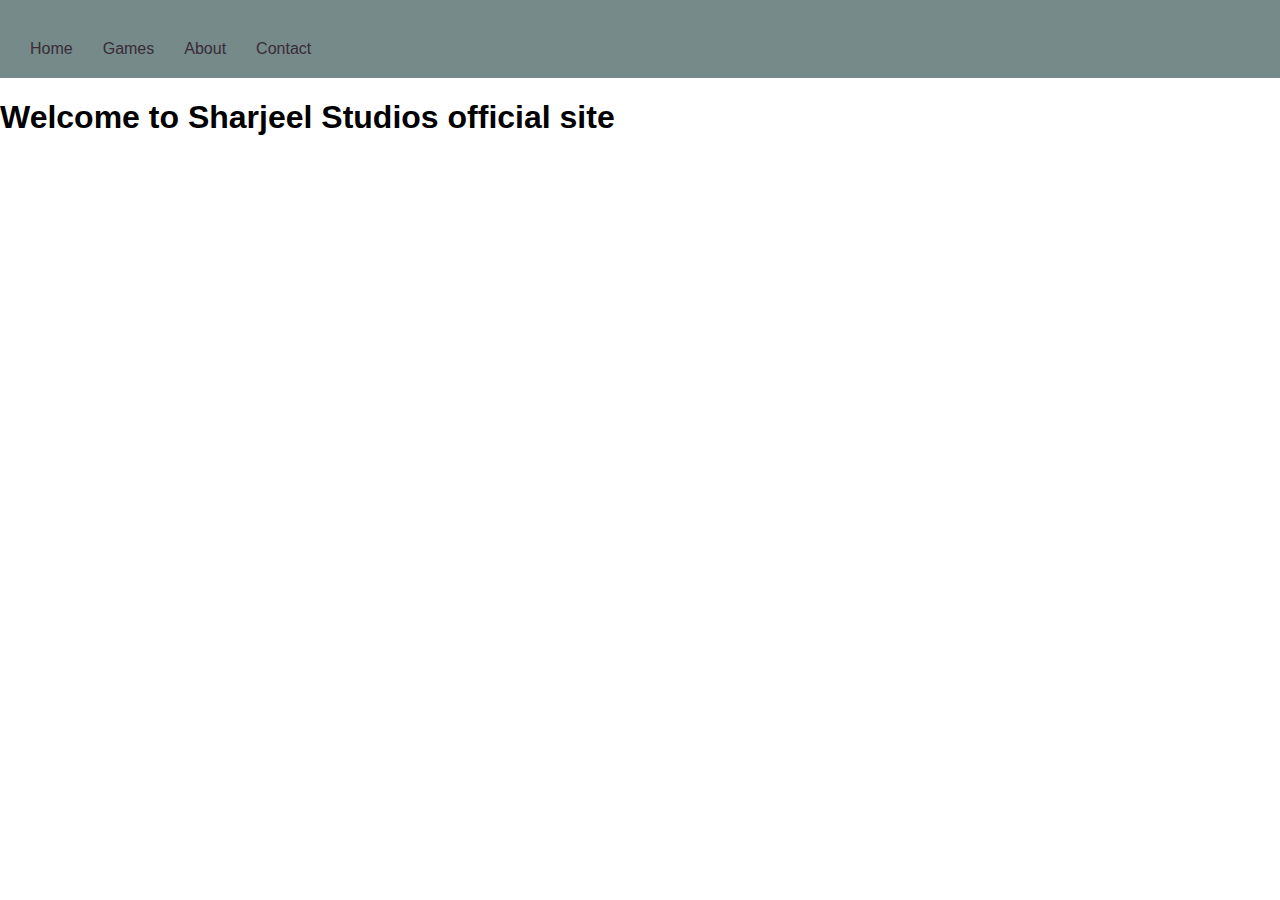
<file: about.html>
<!DOCTYPE html>
<html lang="en">
<head>
  <meta charset="UTF-8">
  <meta name="viewport" content="width=device-width, initial-scale=1.0">
  <title>About | Sharjeel Studios</title>
  <link rel="stylesheet" href="styles.css">
</head>
<body>
  <header>
    <nav>
      <ul>
        <li><a href="index.html">Home</a></li>
        <li><a href="#">Games</a></li>
        <li><a href="about.html">About</a></li>
        <li><a href="#">Contact</a></li>
      </ul>
    </nav>
  </header>

  <main>
    <section>
        <h1>
            Welcome to Sharjeel Studios official site
        </h1>
    </section>
  </main>
</file>
<file: styles.css>
/* Global Styles */

body {
    font-family: Arial, sans-serif;
    margin: 0;
    padding: 0;
  }
  
  .container {
    max-width: 1200px;
    margin: 0 auto;
    padding: 20px;
  }
  
  /* Header Styles */
  
  header {
    background-color: hsl(177, 8%, 50%);
    color: #5e2c9b;
    padding: 20px;
  }
  
  header h1 {
    font-size: 32px;
    margin: 0;
  }
  
  /* Navigation Styles */
  
  nav {
    margin-top: 20px;
  }
  
  nav ul {
    list-style: none;
    padding: 0;
    margin: 0;
    display: flex;
  }
  
  nav ul li {
    margin-right: 10px;
  }
  
  nav ul li a {
    color: #392c37;
    text-decoration: none;
    padding: 10px;
    border-radius: 5px;
    transition: background-color 0.3s ease;
  }
  
  nav ul li a:hover {
    background-color: #f6f875;
  }
  
  /* Main Content Styles */
  
  .main-content {
    margin-top: 20px;
    display: grid;
    grid-template-columns: repeat(3, 1fr);
    grid-gap: 20px;
  }
  
  .game-card {
    background-color: #05b1f5;
    padding: 20px;
    border-radius: 5px;
    text-align: center;
  }
  
  .game-card img {
    max-width: 100%;
  }
  
  .game-card h3 {
    font-size: 20px;
    margin-top: 10px;
  }
  
  /* Footer Styles */
  
  footer {
    background-color: #40124a;
    color: #2bbcec;
    padding: 20px;
    text-align: center;
  }
  
  /* Responsive Styles */
  
  @media (max-width: 768px) {
    .main-content {
      grid-template-columns: repeat(2, 1fr);
    }
  }
</file>
